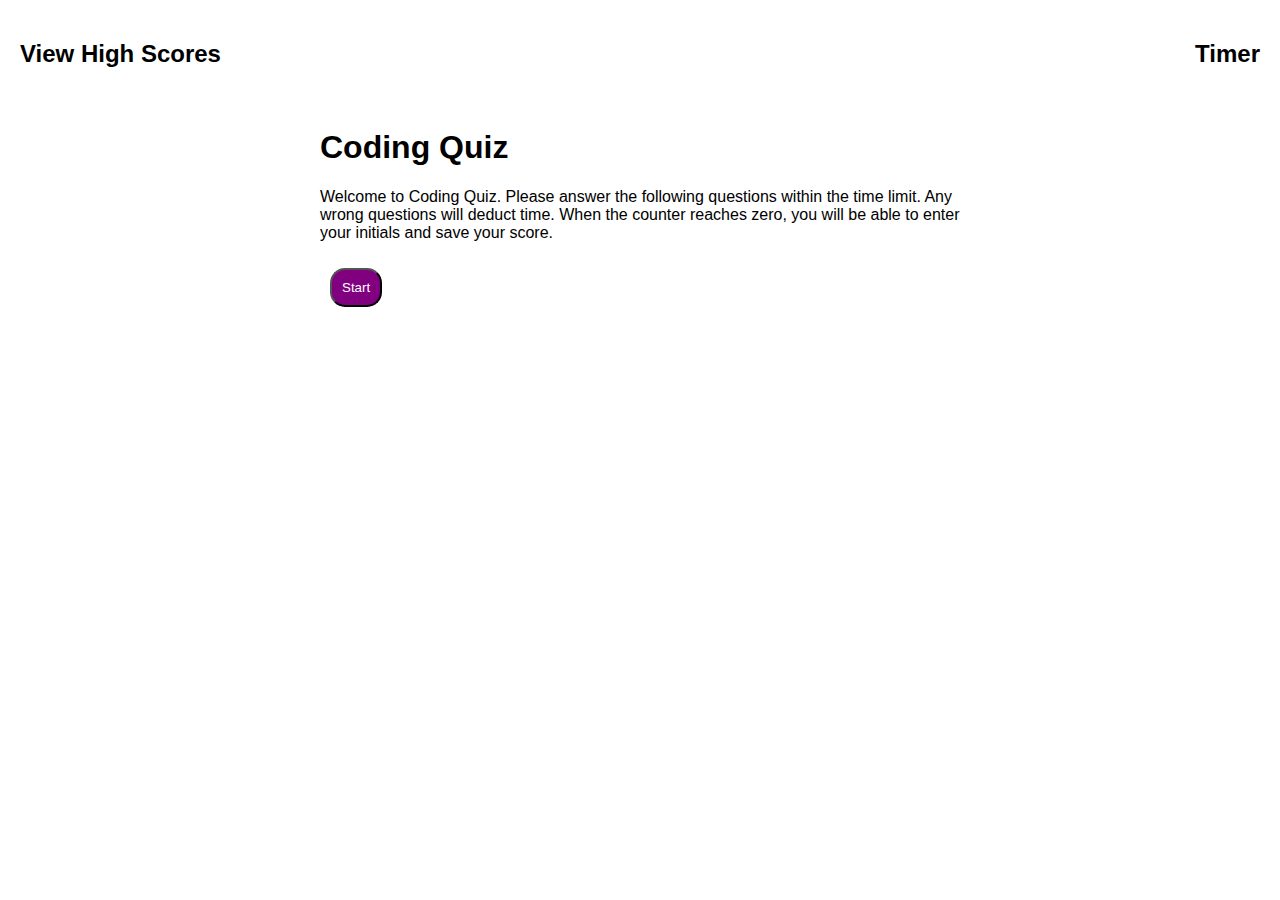
<file: index.html>
<!DOCTYPE html>
<html lang="en">
<head>
    <meta charset="UTF-8">
    <meta http-equiv="X-UA-Compatible" content="IE=edge">
    <meta name="viewport" content="width=device-width, initial-scale=1.0">
    <link href="./assets/style.css" rel="stylesheet">
    <title>Coding Quiz</title>
</head>
<body>
    
    <section id="highscores" class="scorebox">
        <h2 id="viewscores">View High Scores</h2>
    </section>

    <section id="countdown" class="countdownbox">
        <h2 id="countdowntimer">Timer</h2>
    </section> 
    
    <main>
        <section id="titlepage">
            <h1 id="title">Coding Quiz</h1>
            <p id="intro">Welcome to Coding Quiz. Please answer the following questions
                within the time limit. Any wrong questions will deduct time. When the counter
                reaches zero, you will be able to enter your initials and save your score.
            </p>
            <button id="start">Start</button>
        </section>
        
        
        <section id="question" class="questionbox">
            <h1 id="questionmain"></h1>
            <div id="answer" class="answerbox">
                <button id="btna" class="btn"></button>
                <button id="btnb" class="btn"></button>
                <button id="btnc" class="btn"></button>
                <button id="btnd" class="btn"></button>          
            </div>
            <div id="right" class="rightwrong">Correct!</div>
            <div id="wrong" class="rightwrong">Wrong!</div>
        </section>

        

        <section id="scoresubmit" class="scoresubmission">
            <h1>All Done!</h1>
            <h2 id="score"></h2>
            <input type="text" id="initials" max="2">
            <input type="submit" id="initSubmit">
        </section>

    </main>

    

      

    <script src="./assets/script.js"></script>
</body>


</html>
</file>
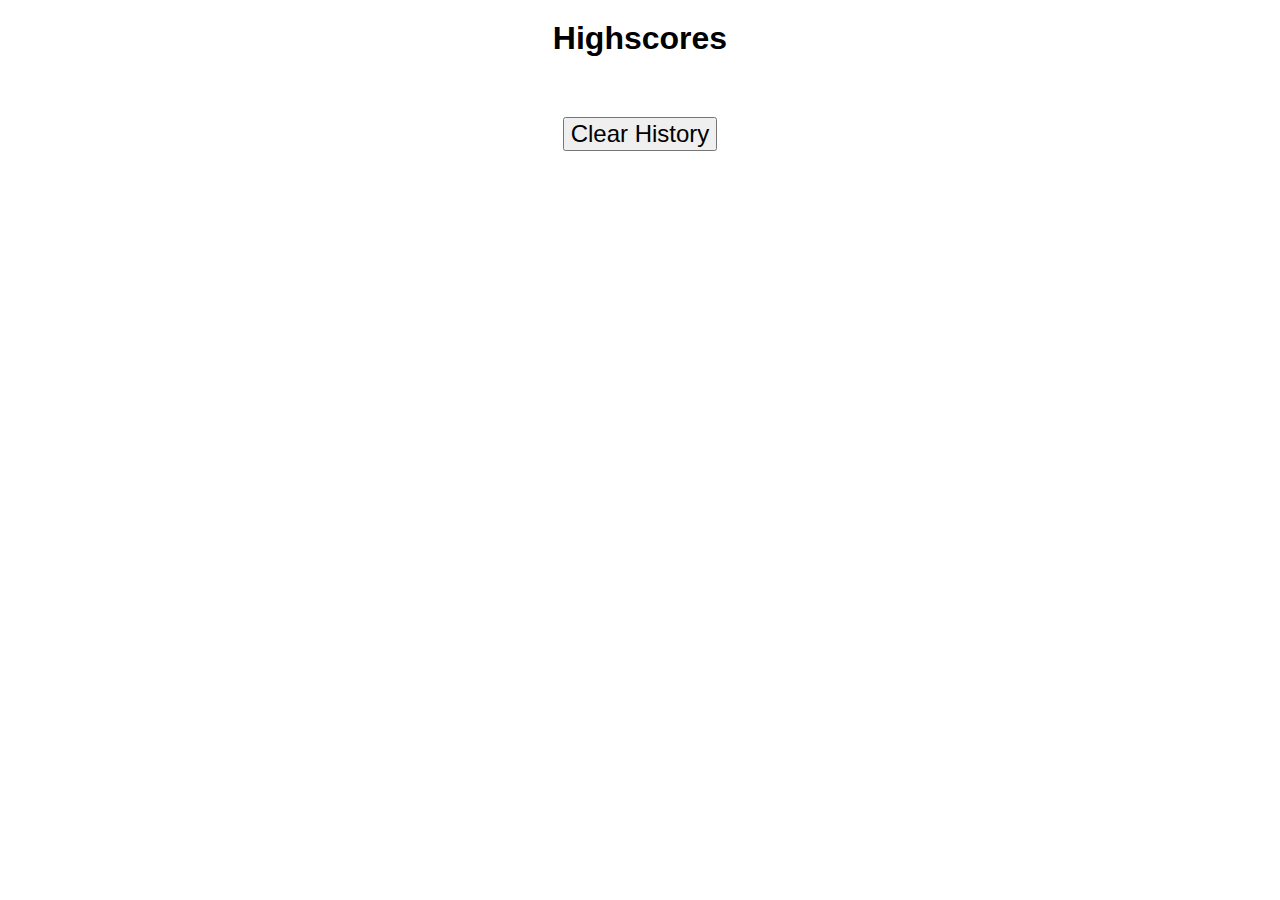
<file: assets/highscores.html>
<!DOCTYPE html>
<html lang="en">

<head>
    <meta charset="UTF-8">
    <meta http-equiv="X-UA-Compatible" content="IE=edge">
    <meta name="viewport" content="width=device-width, initial-scale=1.0">
    <title>High Scores</title>
</head>

<style>
    * {
        box-sizing: border-box;
        font-family: Arial, Helvetica, sans-serif;

    }

    body {
        padding: 0;
        margin: 0;
    }

    h1 {
        width: 50%;
        margin: auto;
        text-align: center;
        padding: 20px 20px;
    }

    header {
        align-content: center;
    }

    #highscorepage {
        width: 50%;
        margin: auto;
        align-content: center;
        text-align: center;
    }

    #scorelist {
        list-style-type: none;
        font-size: x-large;
        padding: 20px;
        text-align: center;
        margin: auto;
        align-content: center;
    }

    button {
        font-size: x-large;
        text-align: center;
        margin: auto;
        align-content: center;
    }

    .startHide {
        display:none;
    }
    /* Width at 480px and below */
@media screen and (max-width: 480px) {
h1 {
    margin: auto;
    width: 100%;
}

}

    /* Width at 300px and below */
@media screen and (max-width: 300px) {
h1 {
    margin: auto;
    width: 100%;
}
}
</style>

<body>
    <h1>Highscores</h1>
    <div id="highscorepage">
        <ul id="scorelist">
        </ul>
        <button type="button" id="clear" onclick="deleteItems()">Clear History</button>
    </div>

</body>
<script>
    var highscoreEl = document.getElementById("highscorepage");
    var scorelistEl = document.getElementById("scorelist");
    var highscores = JSON.parse(localStorage.getItem("highscores")) || [];

    highscores.sort(function (a, b) {
        var newScore1 = a;
        var newScore2 = b;
        var initialofNewScore1 = newScore1.i;
        var scoreofNewScore1 = newScore1.s;
        var scoreofNewScore2 = newScore2.s;
        return scoreofNewScore2 - scoreofNewScore1;
        // return b.s - a.s
    });

    // var numArray = [140000, 104, 99];
    // numArray.sort(function(a, b)) {
    //     return a - b;
    // });

    for (var j = 0; j < highscores.length; j++) {
        var newScore = highscores[j];
        var initials = newScore.i;
        var captureScore = newScore.s;

        var list = document.createElement("li");

        list.textContent = initials + ": " + captureScore;
        scorelistEl.appendChild(list);
    };

    function deleteItems () {
        localStorage.clear();
        document.getElementById("scorelist").className = "startHide";
    };



</script>

</html>
</file>
<file: assets/style.css>
* {
    box-sizing: border-box;
    font-family:Arial, Helvetica, sans-serif
}

body {
    padding: 0;
    margin: 0;
}

#titlepage {
    width:50%;
}

#title {
    font-size:xx-large
}

main {
    display: flex;
    width: 100%;
    height: 100%;
    justify-content: center;
    align-items: center;
}

button {
    background-color: purple;
    color: white;
    border-radius: 15px;
    padding: 10px 10px;
    margin: 10px 10px;
}

.answerbox {
    display: grid;
}

.scorebox {
    float: left;
    padding: 20px 20px;
}

.countdownbox {
    float: right;
    padding: 20px 20px;
}

.startHide {
    display:none;
}

.questionbox {
    display: none;
}

.questionAppear {
    display: block;
}

.questionDisappear {
    display: none;
}

.scoresubmission {
    display: none;
}

.scoresubmissionAppear {
    display: block;
}

.rightwrong {
    opacity: 50%;
    border-top: solid 5px black;
}

#questionmain {
    text-align: center;
}
</file>
